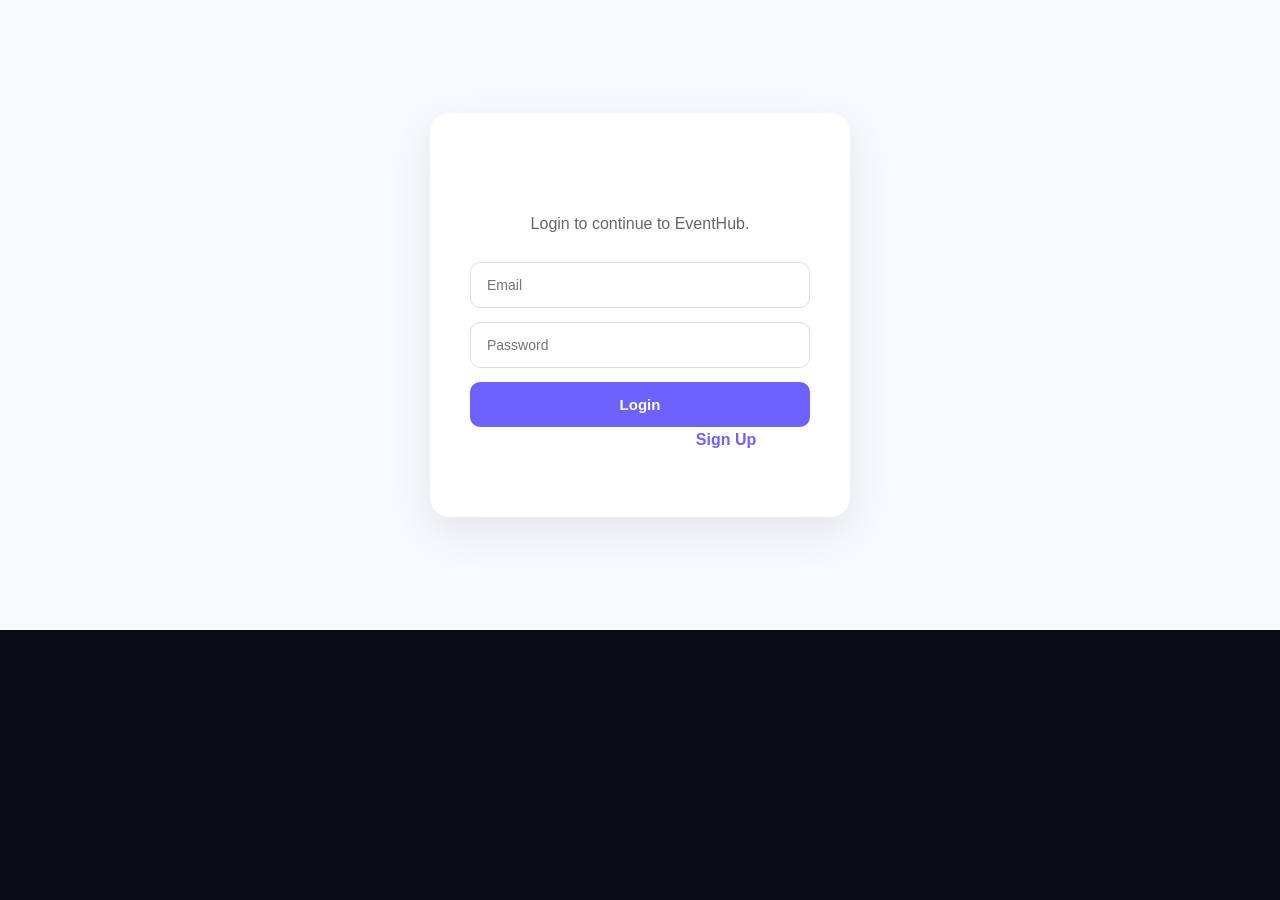
<file: frontend/login.html>
<!doctype html><html><head><meta charset="utf-8"><meta name="viewport" content="width=device-width,initial-scale=1"><title>Login | EventHub</title><link rel="stylesheet" href="css/style.css"></head><body><main class="login-page"><div class="login-box"><h1 id="title">Welcome Back</h1><p id="sub">Login to continue to EventHub.</p><div id="login"><input id="email" placeholder="Email"><input id="password" type="password" placeholder="Password"><button id="go">Login</button><p>Don't have an account? <a href="#" id="signupLink">Sign Up</a></p></div><div id="signup" style="display:none"><input id="name" placeholder="Name"><input id="college" placeholder="College ID"><input id="semail" placeholder="Email"><input id="spass" type="password" placeholder="Password (6+ chars)"><button id="create">Sign Up</button><p>Already have an account? <a href="#" id="loginLink2">Login</a></p></div><p id="msg"></p></div></main><script src="js/api.js"></script><script src="js/login.js"></script></body></html>
</file>
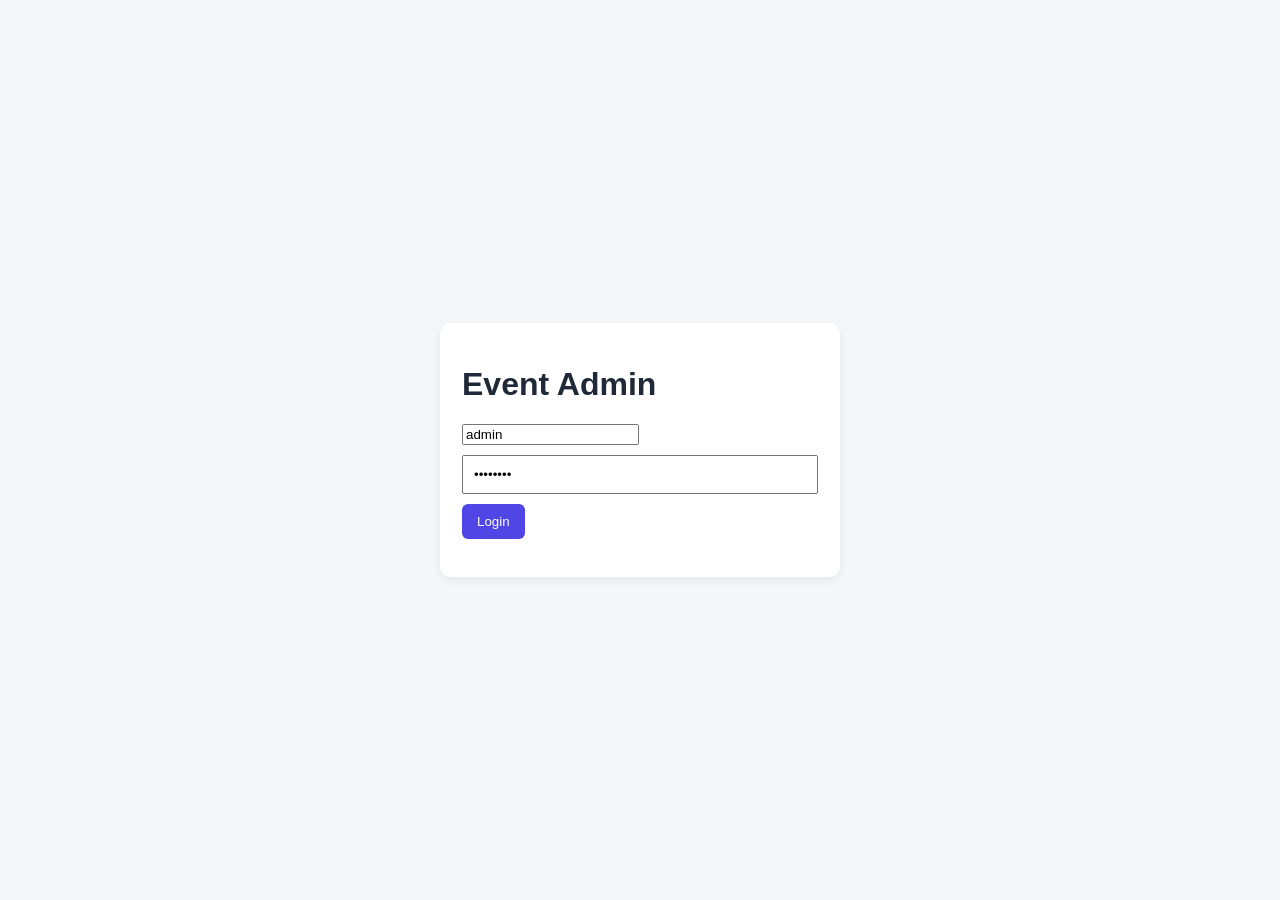
<file: frontend/admin/add-event.html>
<!doctype html><html><head><meta charset="utf-8"><title>Add Event</title><link rel="stylesheet" href="css/style.css"></head><body><div class="dashboard"><aside class="sidebar"><h2>Event Admin</h2><a href="dashboard.html">Dashboard</a><a href="events.html">Events</a><a href="registrations.html">Registrations</a><a href="attendance.html">Attendance</a><a href="scanner.html">QR Scanner</a></aside><main class="main-content"><div class="form"><h1>Event</h1><div class="field"><label>Name</label><input id="n"></div><div class="field"><label>Category</label><select id="cat"><option>TECHNOLOGY</option><option>CULTURAL</option><option>SPORTS</option><option>GENERAL</option></select></div><div class="field"><label>Date label</label><input id="date"></div><div class="field"><label>Venue</label><input id="v"></div><div class="field"><label>Starts</label><input id="s" type="datetime-local"></div><div class="field"><label>Ends</label><input id="e" type="datetime-local"></div><div class="field"><label>Fee ₹</label><input id="fee" type="number" value="0"></div><div class="field"><label>Capacity</label><input id="cap" type="number" value="500"></div><div class="field"><label>Description</label><textarea id="desc"></textarea></div><div class="field"><label>Image path</label><input id="im" value="images/tech-fest.jpeg"></div><button class="btn primary" onclick="save()">Save</button><p id="m"></p></div></main></div><script src="js/admin.js"></script><script>let id=new URLSearchParams(location.search).get('id');async function init(){if(!id)return;let x=(await A.r('/api/admin/events')).find(e=>e.id==id);n.value=x.name;cat.value=x.category;date.value=x.event_date;v.value=x.venue;s.value=x.starts_at.slice(0,16);e.value=x.ends_at.slice(0,16);fee.value=x.fee;cap.value=x.capacity;desc.value=x.description;im.value=x.image}async function save(){let x={name:n.value,category:cat.value,description:desc.value,event_date:date.value,venue:v.value,starts_at:new Date(s.value).toISOString(),ends_at:new Date(e.value).toISOString(),fee:+fee.value,capacity:+cap.value,image:im.value};try{await A.r(id?'/api/admin/events/'+id:'/api/admin/events',{method:id?'PUT':'POST',body:JSON.stringify(x)});location='events.html'}catch(z){m.textContent=z.message}}init()</script></body></html>
</file>
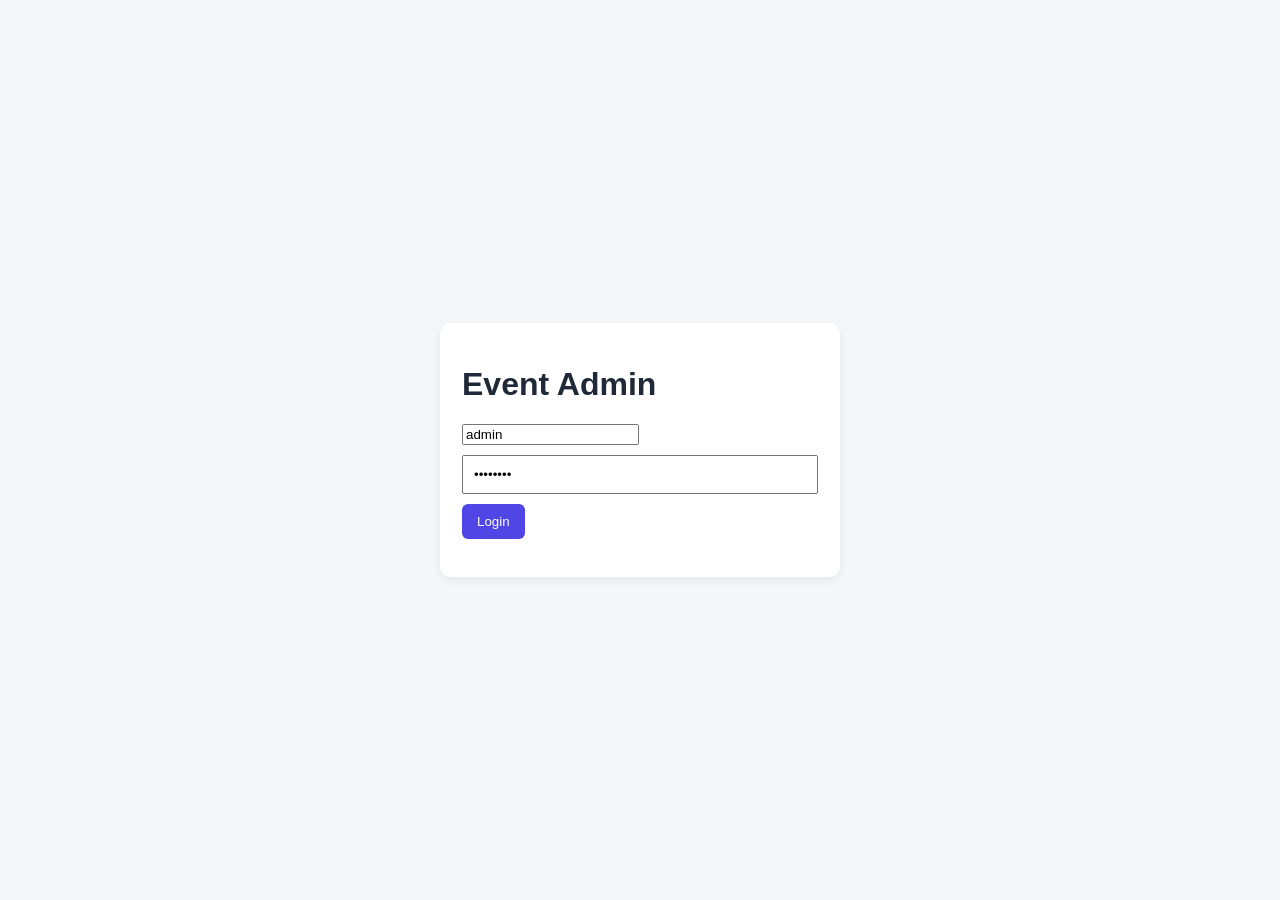
<file: frontend/admin/attendance.html>
<!doctype html><html><head><meta charset="utf-8"><title>Attendance</title><link rel="stylesheet" href="css/style.css"></head><body><div class="dashboard"><aside class="sidebar"><h2>Event Admin</h2><a href="dashboard.html">Dashboard</a><a href="events.html">Events</a><a href="registrations.html">Registrations</a><a href="attendance.html">Attendance</a><a href="scanner.html">QR Scanner</a></aside><main class="main-content"><h1>Attendance</h1><div class="table"><table><thead><tr><th>Name</th><th>College ID</th><th>Event</th><th>Pass</th><th>Attendance</th><th>Scanned</th></tr></thead><tbody id="r"></tbody></table></div></main></div><script src="js/admin.js"></script><script>A.r('/api/admin/attendance').then(x=>r.innerHTML=x.map(y=>`<tr><td>${y.name}</td><td>${y.college_id}</td><td>${y.event}</td><td>${y.pass_id}</td><td>${y.attendance}</td><td>${y.scanned_at||'-'}</td></tr>`).join(''))</script></body></html>
</file>
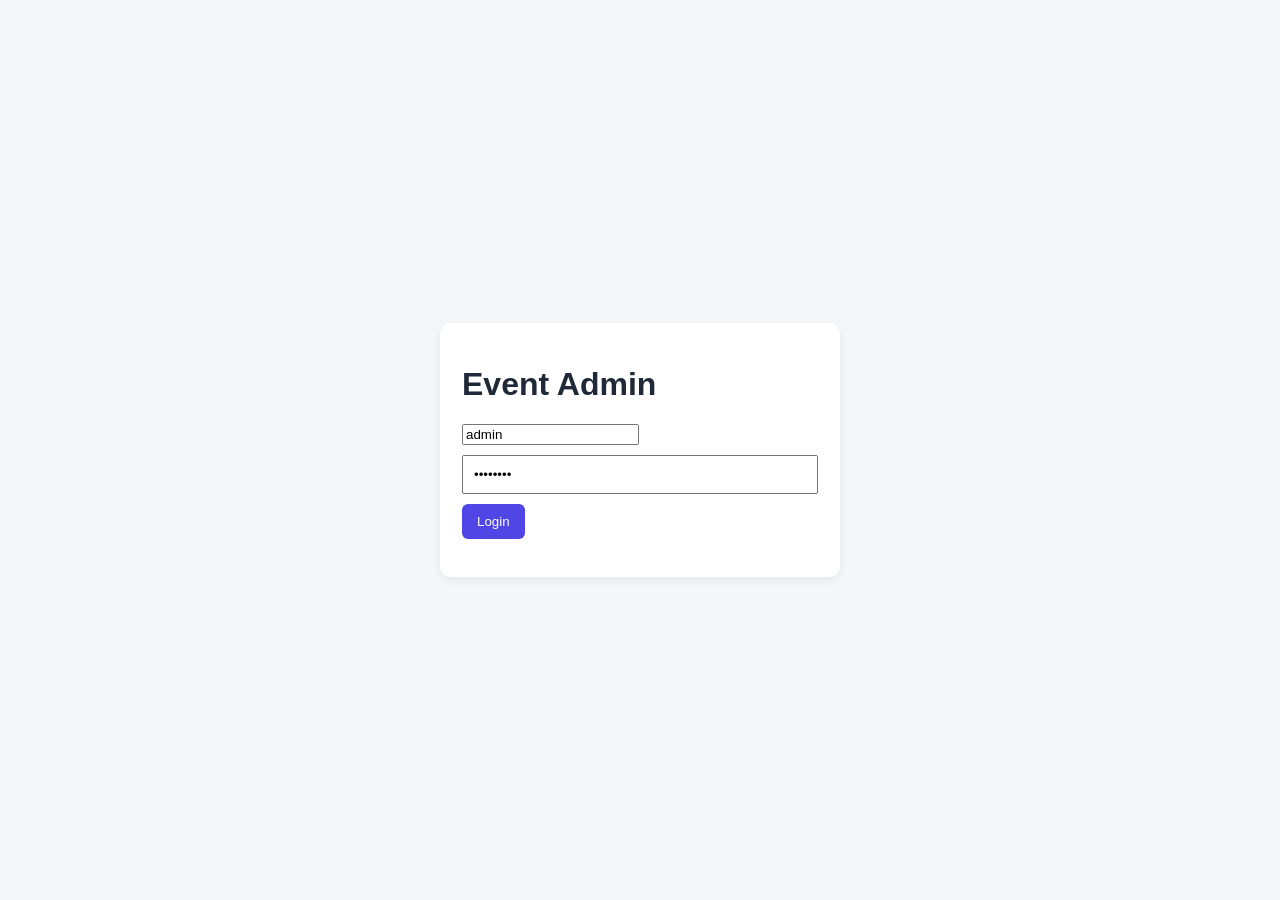
<file: frontend/admin/dashboard.html>
<!doctype html><html><head><meta charset="utf-8"><title>Admin Dashboard</title><link rel="stylesheet" href="css/style.css"></head><body><div class="dashboard"><aside class="sidebar"><h2>Event Admin</h2><a href="dashboard.html">Dashboard</a><a href="events.html">Events</a><a href="registrations.html">Registrations</a><a href="attendance.html">Attendance</a><a href="scanner.html">QR Scanner</a><a href="login.html">Logout</a></aside><main class="main-content"><h1>Dashboard</h1><div class="cards"><div class="card"><h3>Total Registered</h3><h2 id="a">-</h2></div><div class="card"><h3>Present</h3><h2 id="b">-</h2></div><div class="card"><h3>Absent</h3><h2 id="c">-</h2></div><div class="card"><h3>Attendance %</h3><h2 id="d">-</h2></div></div></main></div><script src="js/admin.js"></script><script>A.r('/api/admin/stats').then(x=>{a.textContent=x.total_registered;b.textContent=x.present;c.textContent=x.absent;d.textContent=x.attendance_pct+'%'})</script></body></html>
</file>
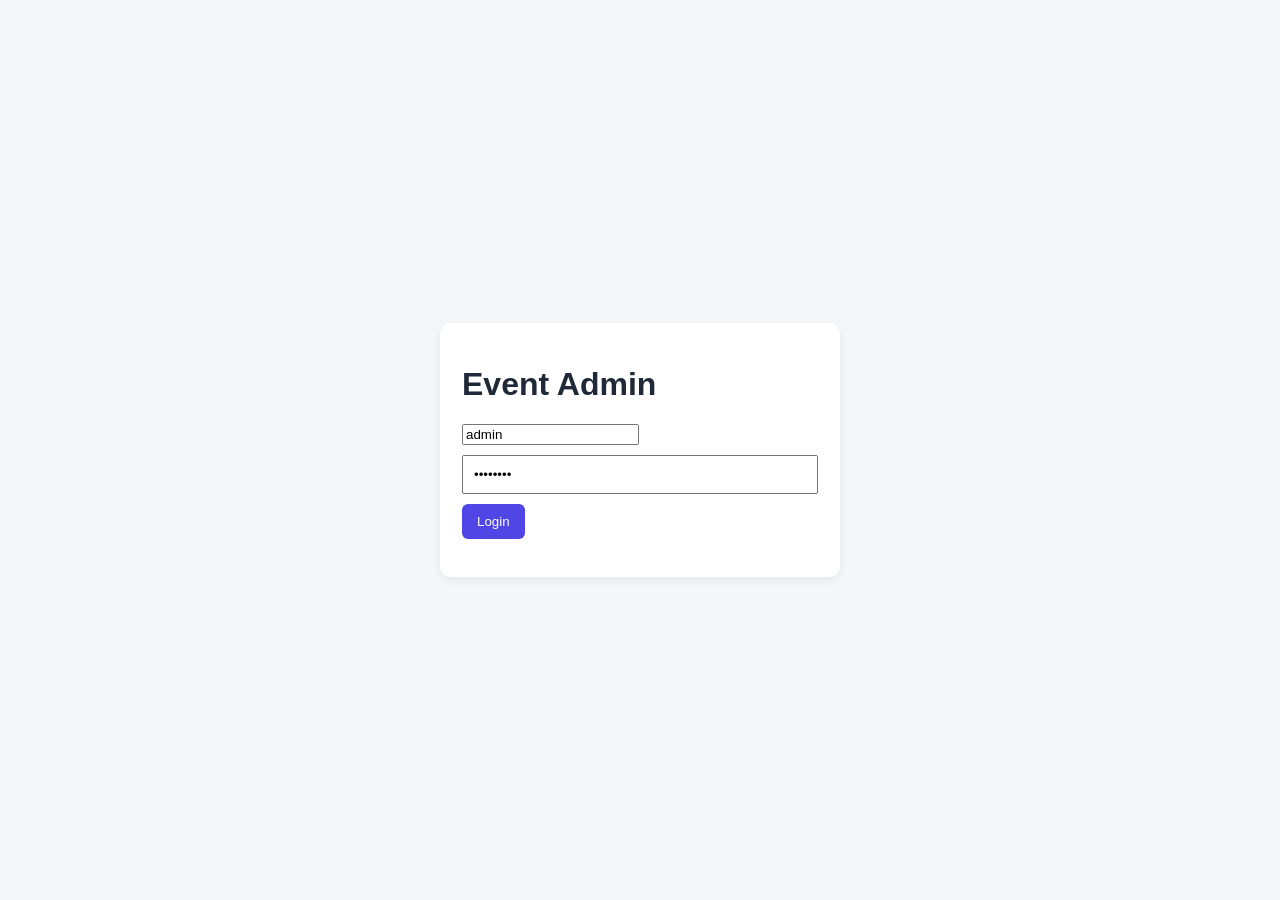
<file: frontend/admin/events.html>
<!doctype html><html><head><meta charset="utf-8"><title>Events</title><link rel="stylesheet" href="css/style.css"></head><body><div class="dashboard"><aside class="sidebar"><h2>Event Admin</h2><a href="dashboard.html">Dashboard</a><a href="events.html">Events</a><a href="registrations.html">Registrations</a><a href="attendance.html">Attendance</a><a href="scanner.html">QR Scanner</a></aside><main class="main-content"><h1>Events</h1><a class="btn primary" href="add-event.html">+ Add Event</a><div id="list"></div></main></div><script src="js/admin.js"></script><script>async function load(){let es=await A.r('/api/admin/events');list.innerHTML=es.map(e=>`<div class="card" style="margin:15px 0"><h2>${e.name}</h2><p>${e.category} • ${e.event_date} • ${e.venue}</p><p>₹${e.fee} • capacity ${e.capacity}</p><a class="btn primary" href="add-event.html?id=${e.id}">Edit</a></div>`).join('')}load()</script></body></html>
</file>
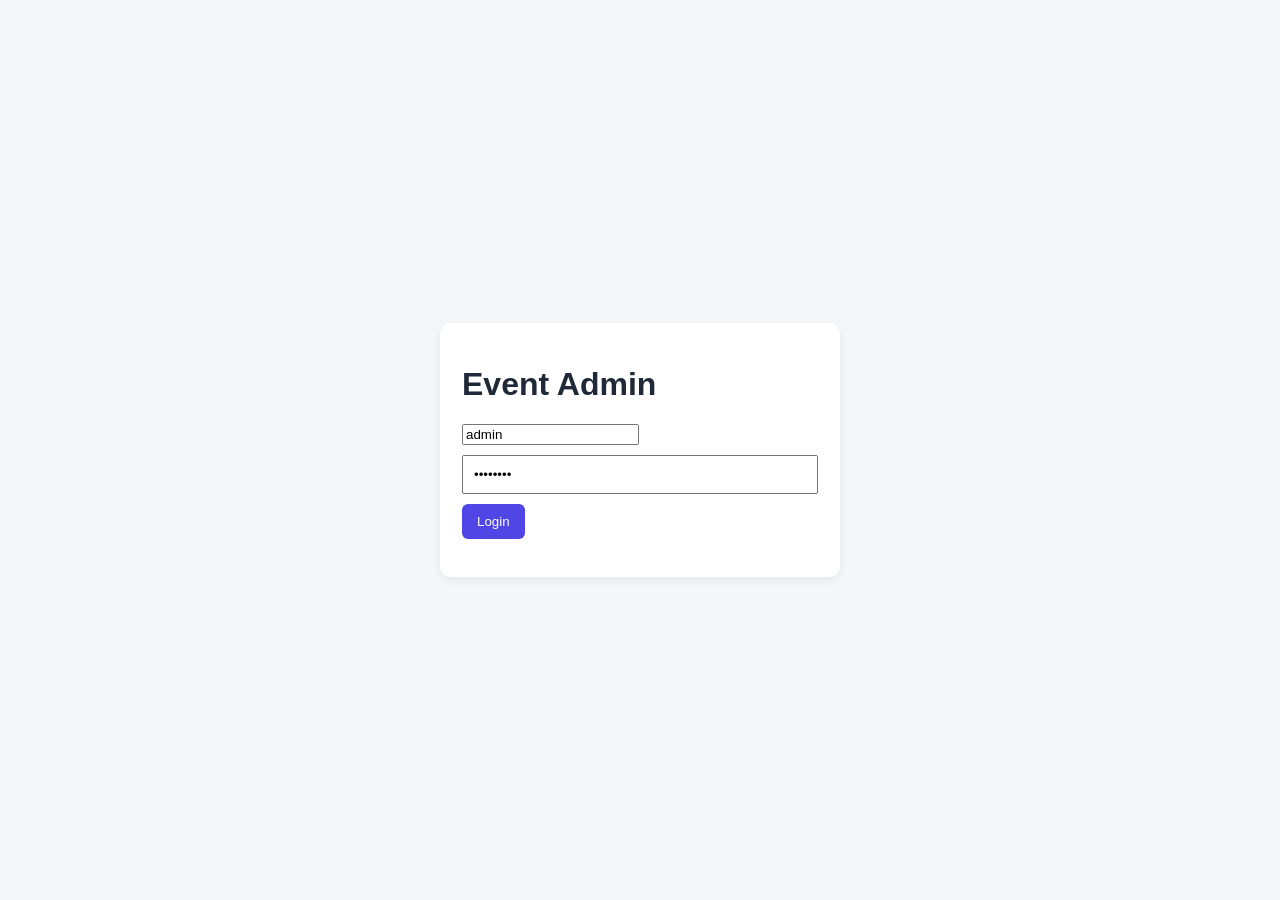
<file: frontend/admin/login.html>
<!doctype html><html><head><meta charset="utf-8"><meta name="viewport" content="width=device-width,initial-scale=1"><title>Admin Login</title><link rel="stylesheet" href="css/style.css"></head><body><main style="min-height:100vh;display:grid;place-items:center"><div class="form" style="width:400px"><h1>Event Admin</h1><input id="u" placeholder="Username" value="admin"><input id="p" type="password" placeholder="Password" value="admin123" style="width:100%;padding:10px;margin:10px 0"><button class="btn primary" onclick="login()">Login</button><p id="m"></p></div></main><script>async function login(){let r=await fetch('/api/admin/login',{method:'POST',headers:{'Content-Type':'application/json'},body:JSON.stringify({email:u.value,password:p.value})}),d=await r.json();if(!r.ok)m.textContent=d.detail;else{localStorage.setItem('admin_key',d.admin_key);location='dashboard.html'}}</script></body></html>
</file>
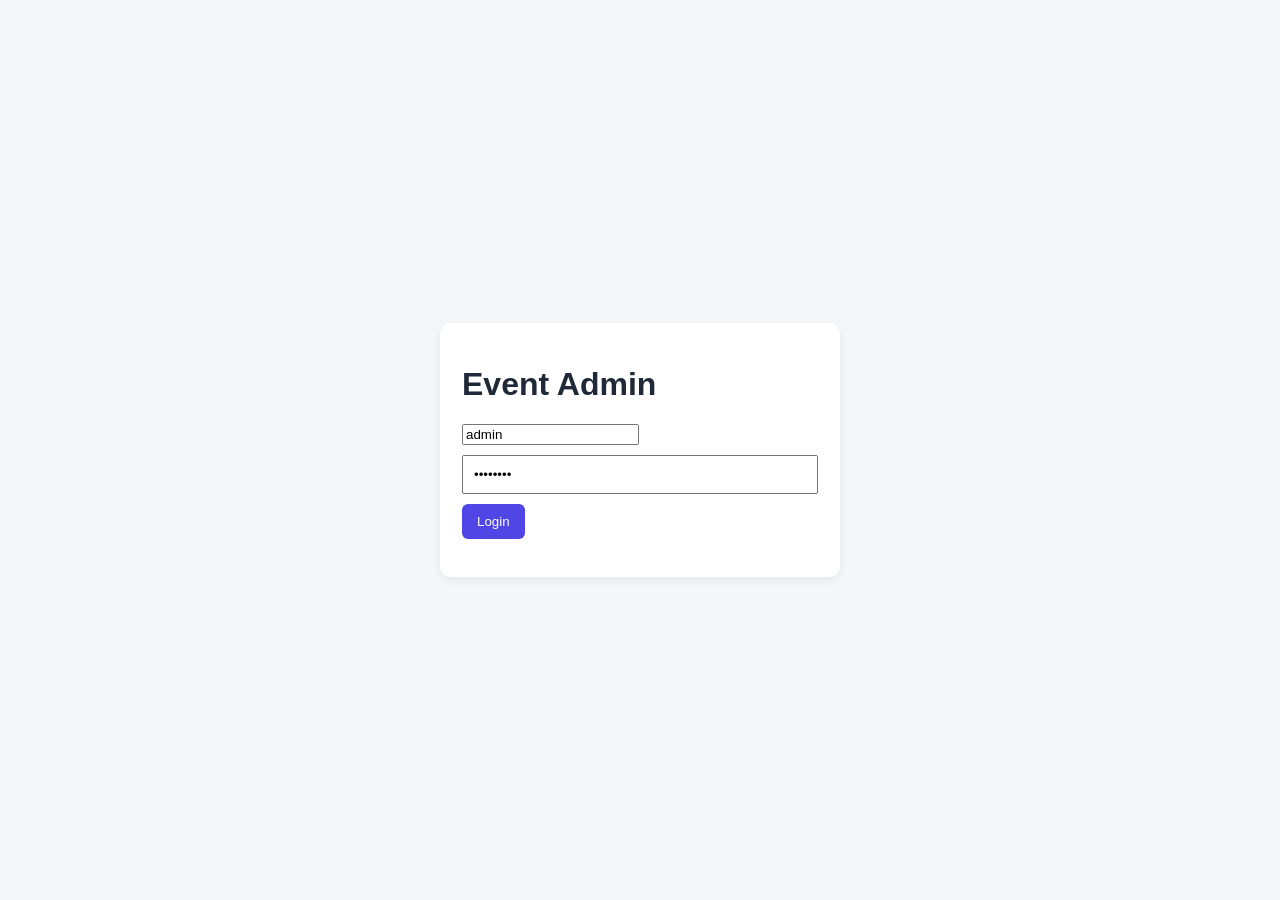
<file: frontend/admin/registrations.html>
<!doctype html><html><head><meta charset="utf-8"><title>Registrations</title><link rel="stylesheet" href="css/style.css"></head><body><div class="dashboard"><aside class="sidebar"><h2>Event Admin</h2><a href="dashboard.html">Dashboard</a><a href="events.html">Events</a><a href="registrations.html">Registrations</a><a href="attendance.html">Attendance</a><a href="scanner.html">QR Scanner</a></aside><main class="main-content"><h1>Registrations</h1><div class="table"><table><thead><tr><th>Name</th><th>College ID</th><th>Email</th><th>Event</th><th>Status</th><th>Pass</th></tr></thead><tbody id="r"></tbody></table></div></main></div><script src="js/admin.js"></script><script>A.r('/api/admin/registrations').then(x=>r.innerHTML=x.map(y=>`<tr><td>${y.name}</td><td>${y.college_id}</td><td>${y.email}</td><td>${y.event}</td><td>${y.status}</td><td>${y.pass_id||'-'}</td></tr>`).join(''))</script></body></html>
</file>
<file: frontend/css/style.css>
* {
    margin: 0;
    padding: 0;
    box-sizing: border-box;
}

html {
    scroll-behavior: smooth;
}

body {
    font-family: "Inter", sans-serif;
    background: #090b16;
    color: #ffffff;
    line-height: 1.6;
}


/* ================= NAVBAR ================= */

.navbar {
    height: 76px;
    display: flex;
    align-items: center;
    justify-content: space-between;

    padding: 0 7%;

    background: rgba(9, 11, 22, 0.85);

    border-bottom: 1px solid rgba(255,255,255,0.08);

    position: sticky;
    top: 0;
    z-index: 100;

    backdrop-filter: blur(20px);
}

.logo {
    display: flex;
    align-items: center;
    gap: 10px;

    font-size: 20px;
    font-weight: 800;
}

.logo-icon {
    width: 36px;
    height: 36px;

    display: flex;
    align-items: center;
    justify-content: center;

    border-radius: 10px;

    background: linear-gradient(135deg, #6c63ff, #00c2ff);

    font-weight: 800;
}

nav {
    display: flex;
    gap: 35px;
}

nav a {
    color: #9ca3b5;
    text-decoration: none;
    font-size: 14px;
    font-weight: 500;

    transition: 0.3s;
}

nav a:hover,
nav a.active {
    color: #ffffff;
}

.login-btn {
    border: 1px solid rgba(255,255,255,0.15);

    background: rgba(255,255,255,0.06);

    color: white;

    padding: 10px 22px;

    border-radius: 10px;

    cursor: pointer;

    transition: 0.3s;
}

.login-btn:hover {
    background: rgba(255,255,255,0.12);
}


/* ================= HERO ================= */

.hero {
    min-height: 650px;

    padding: 90px 7%;

    display: flex;
    align-items: center;
    justify-content: space-between;

    gap: 60px;

    overflow: hidden;

    background:
        radial-gradient(circle at 15% 30%, rgba(108,99,255,0.20), transparent 35%),
        radial-gradient(circle at 80% 20%, rgba(255,77,141,0.14), transparent 30%);
}

.hero-content {
    max-width: 620px;
}

.hero-tag {
    display: inline-block;

    font-size: 12px;
    font-weight: 700;

    letter-spacing: 1.5px;

    color: #9ea5ff;

    margin-bottom: 25px;
}

.hero h1 {
    font-size: clamp(48px, 6vw, 78px);

    line-height: 1.05;

    letter-spacing: -3px;

    margin-bottom: 25px;
}

.hero h1 span {
    background: linear-gradient(
        90deg,
        #6c63ff,
        #00c2ff,
        #ff4d8d
    );

    -webkit-background-clip: text;
    -webkit-text-fill-color: transparent;
}

.hero p {
    color: #a5a9ba;

    max-width: 520px;

    font-size: 17px;

    margin-bottom: 35px;
}

.hero-buttons {
    display: flex;
    gap: 15px;
}

.primary-btn,
.secondary-btn {
    text-decoration: none;

    padding: 14px 24px;

    border-radius: 12px;

    font-size: 14px;
    font-weight: 600;

    transition: 0.3s;
}

.primary-btn {
    color: white;

    background: linear-gradient(
        135deg,
        #6c63ff,
        #00a8ff
    );

    box-shadow: 0 10px 30px rgba(108,99,255,0.25);
}

.primary-btn:hover {
    transform: translateY(-3px);
}

.secondary-btn {
    color: white;

    border: 1px solid rgba(255,255,255,0.15);

    background: rgba(255,255,255,0.04);
}

.secondary-btn:hover {
    background: rgba(255,255,255,0.09);
}


/* ================= HERO VISUAL ================= */

.hero-visual {
    width: 470px;
    height: 470px;

    position: relative;

    display: flex;
    align-items: center;
    justify-content: center;
}

.event-preview {
    width: 330px;

    background: #151827;

    border: 1px solid rgba(255,255,255,0.10);

    border-radius: 24px;

    overflow: hidden;

    box-shadow:
        0 30px 80px rgba(0,0,0,0.5);

    transform: rotate(3deg);

    transition: 0.4s;
}

.event-preview:hover {
    transform: rotate(0deg) translateY(-8px);
}

.preview-image {
    height: 230px;

    display: flex;
    align-items: center;
    justify-content: center;

    font-size: 38px;
    font-weight: 800;

    letter-spacing: 3px;

    background:
        linear-gradient(
            135deg,
            #4f46e5,
            #9333ea,
            #ec4899
        );
}

.preview-content {
    padding: 22px;
}

.preview-content span {
    font-size: 10px;
    font-weight: 700;

    color: #ff7bac;
}

.preview-content h3 {
    margin: 7px 0;

    font-size: 21px;
}

.preview-content p {
    color: #8f94a8;

    font-size: 12px;

    margin-bottom: 18px;
}

.preview-content button {
    width: 100%;

    padding: 12px;

    border: none;

    border-radius: 10px;

    color: white;

    background: linear-gradient(
        135deg,
        #6c63ff,
        #00a8ff
    );

    cursor: pointer;
}

.floating-card {
    position: absolute;

    display: flex;
    align-items: center;

    gap: 10px;

    padding: 13px 17px;

    background: rgba(22,25,40,0.9);

    border: 1px solid rgba(255,255,255,0.12);

    border-radius: 14px;

    backdrop-filter: blur(15px);

    box-shadow: 0 15px 40px rgba(0,0,0,0.35);

    font-size: 20px;
}

.floating-card strong {
    display: block;

    font-size: 12px;
}

.floating-card small {
    display: block;

    color: #858a9e;

    font-size: 10px;
}

.card-one {
    top: 45px;
    left: 0;
}

.card-two {
    right: 0;
    bottom: 55px;
}


/* ================= EVENTS ================= */

.events-section {
    padding: 90px 7%;
}

.section-heading {
    display: flex;
    align-items: end;
    justify-content: space-between;

    margin-bottom: 35px;
}

.section-label {
    font-size: 11px;

    letter-spacing: 1.5px;

    font-weight: 700;

    color: #8e8bff;
}

.section-heading h2,
.features h2 {
    font-size: 34px;

    margin-top: 5px;

    letter-spacing: -1px;
}

.section-heading a {
    color: #9b9eff;

    text-decoration: none;

    font-size: 14px;
}

.event-grid {
    display: grid;

    grid-template-columns: repeat(3, 1fr);

    gap: 22px;
}

.event-card {
    background: #131624;

    border: 1px solid rgba(255,255,255,0.08);

    border-radius: 18px;

    overflow: hidden;

    transition: 0.35s;
}

.event-card:hover {
    transform: translateY(-7px);

    border-color: rgba(108,99,255,0.5);

    box-shadow: 0 20px 50px rgba(0,0,0,0.3);
}

.event-image {
    height: 210px;

    display: flex;
    align-items: center;
    justify-content: center;

    font-size: 28px;

    font-weight: 800;

    letter-spacing: 2px;
}
.event-image img {
    width: 100%;
    height: 100%;
    object-fit: cover;
    display: block;
}
.tech {
    background: linear-gradient(135deg, #312e81, #2563eb);
}

.cultural {
    background: linear-gradient(135deg, #be185d, #f97316);
}

.sports {
    background: linear-gradient(135deg, #047857, #06b6d4);
}

.event-info {
    padding: 20px;
}

.event-category {
    font-size: 10px;

    color: #8d91ff;

    font-weight: 700;

    letter-spacing: 1px;
}

.event-info h3 {
    font-size: 18px;

    margin: 7px 0;
}

.event-info p {
    color: #858a9e;

    font-size: 11px;
}

.event-bottom {
    display: flex;

    align-items: center;

    justify-content: space-between;

    margin-top: 18px;
}

.event-bottom strong {
    font-size: 15px;
}

.event-bottom a {
    text-decoration: none;

    color: white;

    background: rgba(108,99,255,0.15);

    border: 1px solid rgba(108,99,255,0.3);

    padding: 8px 13px;

    border-radius: 8px;

    font-size: 11px;
}


/* ================= FEATURES ================= */

.features {
    padding: 90px 7%;

    text-align: center;

    background: #0d101d;
}

.features h2 {
    max-width: 600px;

    margin: 10px auto 45px;
}

.feature-grid {
    display: grid;

    grid-template-columns: repeat(3, 1fr);

    gap: 25px;
}

.feature {
    padding: 35px 25px;

    background: rgba(255,255,255,0.03);

    border: 1px solid rgba(255,255,255,0.07);

    border-radius: 18px;
}

.feature-icon {
    font-size: 30px;

    margin-bottom: 15px;
}

.feature h3 {
    margin-bottom: 8px;
}

.feature p {
    color: #858a9e;

    font-size: 13px;
}


/* ================= FOOTER ================= */

footer {
    padding: 40px 7%;

    display: flex;

    align-items: center;

    justify-content: space-between;

    border-top: 1px solid rgba(255,255,255,0.08);

    color: #777c90;

    font-size: 12px;
}

footer .logo {
    color: white;
}

.copyright {
    color: #555a6c;
}


/* ================= RESPONSIVE ================= */

@media (max-width: 900px) {

    .hero {
        flex-direction: column;

        text-align: center;

        padding-top: 70px;
    }

    .hero p {
        margin-left: auto;
        margin-right: auto;
    }

    .hero-buttons {
        justify-content: center;
    }

    .event-grid,
    .feature-grid {
        grid-template-columns: 1fr 1fr;
    }

    .hero-visual {
        transform: scale(0.9);
    }
}


@media (max-width: 600px) {

    .navbar {
        padding: 0 5%;
    }

    nav {
        display: none;
    }

    .hero {
        padding: 60px 5%;
    }

    .hero h1 {
        font-size: 45px;

        letter-spacing: -2px;
    }

    .hero-visual {
        width: 100%;

        transform: scale(0.75);
    }

    .event-grid,
    .feature-grid {
        grid-template-columns: 1fr;
    }

    .section-heading {
        align-items: start;
        gap: 10px;
    }

    footer {
        flex-direction: column;

        gap: 15px;

        text-align: center;
    }
}
.event-image {
    height: 210px;
    overflow: hidden;
}

.event-image img {
    width: 100%;
    height: 100%;
    object-fit: cover;
    display: block;
    transition: transform 0.5s ease;
}

.event-card:hover .event-image img {
    transform: scale(1.06);
}
/* ================= EVENTS PAGE ================= */

.events-page {
    padding: 70px 7%;
    min-height: 700px;
}

.events-heading {
    text-align: center;
    max-width: 650px;
    margin: 0 auto 35px;
}

.small-heading {
    color: #8d91ff;
    font-size: 12px;
    font-weight: bold;
    letter-spacing: 1.5px;
}

.events-heading h1 {
    font-size: 48px;
    margin: 8px 0 12px;
}

.events-heading > p:last-child {
    color: #9297aa;
    font-size: 15px;
}


/* SEARCH */

.search-box {
    max-width: 600px;
    margin: 0 auto 25px;
}

.search-box input {
    width: 100%;
    padding: 16px 20px;

    border-radius: 12px;
    border: 1px solid rgba(255,255,255,0.1);

    background: #131624;
    color: white;

    font-family: inherit;
    font-size: 14px;

    outline: none;
}

.search-box input:focus {
    border-color: #6c63ff;
}


/* CATEGORIES */

.categories {
    display: flex;
    justify-content: center;
    gap: 10px;

    margin-bottom: 40px;
}

.category {
    padding: 10px 18px;

    border-radius: 10px;

    border: 1px solid rgba(255,255,255,0.1);

    background: #131624;

    color: #a3a7b8;

    cursor: pointer;
}

.category.active,
.category:hover {
    background: #6c63ff;
    color: white;
}


/* EVENT CARDS */

.events-page .event-grid {
    max-width: 1100px;
    margin: auto;
}

.events-page .event-card {
    background: #131624;
}

.events-page .event-image {
    height: 220px;
    overflow: hidden;
}

.events-page .event-image img {
    width: 100%;
    height: 100%;

    object-fit: cover;

    display: block;

    transition: 0.4s;
}

.events-page .event-card:hover .event-image img {
    transform: scale(1.05);
}

.events-page .event-info p {
    margin: 4px 0;
}


/* MOBILE */

@media (max-width: 600px) {

    .events-page {
        padding: 50px 5%;
    }

    .events-heading h1 {
        font-size: 38px;
    }

    .categories {
        overflow-x: auto;
        justify-content: flex-start;
    }

    .category {
        white-space: nowrap;
    }

}
/* =====================================================
   EVENT DETAILS PAGE
===================================================== */

.event-details-page {
    min-height: 70vh;
    padding: 70px 8%;
    background: #f8fafc;
}

.event-details-container {
    max-width: 1100px;
    margin: 0 auto;
    display: grid;
    grid-template-columns: 1fr 1fr;
    gap: 50px;
    align-items: center;
}

.details-image {
    width: 100%;
    height: 420px;
    overflow: hidden;
    border-radius: 24px;
}

.details-image img {
    width: 100%;
    height: 100%;
    object-fit: cover;
}

.details-content {
    padding: 10px;
}

.details-content h1 {
    font-size: 42px;
    margin: 12px 0 20px;
}

.details-description {
    color: #64748b;
    font-size: 16px;
    line-height: 1.7;
    margin-bottom: 30px;
}

.event-meta {
    display: grid;
    gap: 18px;
    margin-bottom: 30px;
}

.event-meta div {
    padding: 15px 18px;
    background: white;
    border-radius: 12px;
    border: 1px solid #e2e8f0;
}

.event-meta strong {
    display: block;
    margin-bottom: 5px;
}

.event-meta p {
    margin: 0;
    color: #64748b;
}

.register-main-btn {
    border: none;
    padding: 14px 28px;
    border-radius: 10px;
    background: #2563eb;
    color: white;
    font-size: 16px;
    font-weight: 600;
    cursor: pointer;
}

.register-main-btn:hover {
    opacity: 0.9;
}

.back-events {
    display: block;
    margin-top: 20px;
    color: #2563eb;
    text-decoration: none;
    font-weight: 500;
}


/* MOBILE */

@media (max-width: 768px) {

    .event-details-container {
        grid-template-columns: 1fr;
    }

    .details-image {
        height: 280px;
    }

    .details-content h1 {
        font-size: 32px;
    }

}
/* REGISTRATION FORM */

.registration-form {
    display: none;
    margin-top: 25px;
    padding: 25px;
    background: white;
    border-radius: 16px;
    border: 1px solid #e2e8f0;
}

.registration-form h2 {
    margin-top: 0;
    margin-bottom: 20px;
}

.registration-form input {
    display: block;
    width: 100%;
    box-sizing: border-box;
    padding: 13px;
    margin-bottom: 14px;
    border: 1px solid #cbd5e1;
    border-radius: 8px;
    font-size: 14px;
}

.registration-form button {
    width: 100%;
    padding: 13px;
    border: none;
    border-radius: 8px;
    background: #2563eb;
    color: white;
    font-weight: 600;
    cursor: pointer;
}
/* =====================================================
   MY REGISTRATIONS PAGE
===================================================== */

.registrations-page {
    min-height: 70vh;
    padding: 70px 8%;
    background: #f8fafc;
}

.registrations-header {
    max-width: 800px;
    margin: 0 auto 45px;
    text-align: center;
}

.registrations-header h1 {
    font-size: 42px;
    margin: 12px 0;
}

.registrations-header p {
    color: #64748b;
    font-size: 16px;
}


/* REGISTRATION CARD */

.registrations-container {
    max-width: 850px;
    margin: 0 auto;
}

.registration-card {
    background: white;
    border: 1px solid #e2e8f0;
    border-radius: 20px;
    padding: 28px;
    box-shadow: 0 10px 30px rgba(15, 23, 42, 0.06);
}

.registration-card-top {
    display: flex;
    justify-content: space-between;
    align-items: center;
    gap: 15px;
}

.registration-status {
    padding: 7px 12px;
    border-radius: 20px;
    background: #dcfce7;
    color: #166534;
    font-size: 13px;
    font-weight: 600;
}

.registration-card h2 {
    font-size: 28px;
    margin: 20px 0;
}

.registration-details {
    display: flex;
    flex-wrap: wrap;
    gap: 20px;
    color: #475569;
}

.registration-details p {
    margin: 0;
}


/* BUTTONS */

.registration-actions {
    display: flex;
    align-items: center;
    gap: 18px;
    margin-top: 28px;
}

.view-pass-btn {
    padding: 12px 22px;
    border: none;
    border-radius: 9px;
    background: #2563eb;
    color: white;
    font-size: 14px;
    font-weight: 600;
    cursor: pointer;
}

.view-pass-btn:hover {
    opacity: 0.9;
}

.registration-actions a {
    color: #2563eb;
    text-decoration: none;
    font-weight: 500;
}


/* MOBILE */

@media (max-width: 768px) {

    .registrations-page {
        padding: 50px 5%;
    }

    .registrations-header h1 {
        font-size: 32px;
    }

    .registration-card-top {
        flex-direction: column;
        align-items: flex-start;
    }

    .registration-details {
        flex-direction: column;
        gap: 10px;
    }

    .registration-actions {
        flex-direction: column;
        align-items: stretch;
    }

    .view-pass-btn {
        width: 100%;
    }

}
/* =====================================================
   EVENTS PAGE - SPACIOUS SEARCH & FILTERS
===================================================== */

/* Events page spacing */
.events-page {
    padding: 70px 8%;
}

/* Header */
.events-header {
    margin-bottom: 32px;
}

.events-header h1 {
    font-size: 42px;
    margin-bottom: 12px;
}

.events-header p {
    margin: 0;
    color: #94a3b8;
    font-size: 16px;
    line-height: 1.6;
}


/* SEARCH BAR */

.event-search {
    width: 100%;
    max-width: 100%;
    box-sizing: border-box;

    display: flex;
    align-items: center;
    gap: 14px;

    padding: 15px 20px;

    margin-bottom: 24px;

    background: #111827;
    border: 1px solid #334155;
    border-radius: 14px;

    transition: 0.2s ease;
}

.event-search:focus-within {
    border-color: #3b82f6;
    box-shadow: 0 0 0 3px rgba(59, 130, 246, 0.12);
}

.event-search span {
    font-size: 18px;
}

.event-search input {
    flex: 1;
    border: none;
    outline: none;
    background: transparent;

    color: white;
    font-size: 15px;
}

.event-search input::placeholder {
    color: #64748b;
}


/* FILTER BUTTONS */

.event-filters {
    display: flex;
    align-items: center;
    gap: 14px;

    margin-bottom: 40px;
    flex-wrap: wrap;
}

.filter-btn {
    padding: 11px 22px;

    border: 1px solid #334155;
    border-radius: 24px;

    background: #111827;
    color: #cbd5e1;

    font-size: 14px;
    font-weight: 600;

    cursor: pointer;

    transition: all 0.2s ease;
}

.filter-btn:hover {
    border-color: #3b82f6;
    color: white;
    transform: translateY(-1px);
}

.filter-btn.active {
    background: #2563eb;
    border-color: #2563eb;
    color: white;
}


/* EVENT GRID */

.full-events-grid {
    gap: 24px;
}


/* MOBILE */

@media (max-width: 768px) {

    .events-page {
        padding: 50px 5%;
    }

    .events-header h1 {
        font-size: 34px;
    }

    .event-search {
        padding: 14px 16px;
    }

    .event-filters {
        gap: 10px;
        margin-bottom: 30px;
    }

    .filter-btn {
        padding: 10px 16px;
    }

}



/* =====================================================
   MY REGISTRATIONS - CLEAR HEADING
===================================================== */

.registrations-header h1 {
    color: #111827;
}

.registrations-header p {
    color: #64748b;
}
.login-btn {
    text-decoration: none;
    display: inline-block;
}
/* LOGIN PAGE */

.login-page {
    min-height: 70vh;
    display: flex;
    align-items: center;
    justify-content: center;
    padding: 60px 20px;
    background: #f8f9ff;
}

.login-box {
    width: 100%;
    max-width: 420px;
    background: white;
    padding: 40px;
    border-radius: 20px;
    box-shadow: 0 15px 40px rgba(0,0,0,0.08);
    text-align: center;
}

.login-box h1 {
    margin-bottom: 10px;
    font-size: 30px;
}

.login-box > p {
    color: #666;
    margin-bottom: 25px;
}

.login-box input {
    width: 100%;
    box-sizing: border-box;
    padding: 14px 16px;
    margin-bottom: 14px;
    border: 1px solid #ddd;
    border-radius: 10px;
    font-family: inherit;
    font-size: 14px;
    outline: none;
}

.login-box input:focus {
    border-color: #6c63ff;
}

.login-box button {
    width: 100%;
    padding: 14px;
    border: none;
    border-radius: 10px;
    background: #6c63ff;
    color: white;
    font-size: 15px;
    font-weight: 700;
    cursor: pointer;
}

.login-box button:hover {
    opacity: 0.9;
}

.login-box a {
    color: #6c63ff;
    font-weight: 600;
    text-decoration: none;
}

#authMessage {
    margin-top: 18px;
    font-weight: 600;
}
/* CAMPUS MAP */

.campus-map {
    margin: 40px 0;
    text-align: center;
}

.campus-map h2 {
    margin-bottom: 8px;
}

.campus-map > p {
    color: #666;
    margin-bottom: 20px;
}

.map-area {
    position: relative;
    height: 400px;
    background: #e8f0e4;
    border-radius: 20px;
    overflow: hidden;
    border: 2px solid #d5ddcf;
}
.map-area::before {
    content: "";
    position: absolute;
    width: 80%;
    height: 35px;
    background: #d8d2c4;
    top: 48%;
    left: 10%;
    border-radius: 20px;
    transform: rotate(-8deg);
}

.map-area::after {
    content: "";
    position: absolute;
    width: 35px;
    height: 80%;
    background: #d8d2c4;
    top: 10%;
    left: 48%;
    border-radius: 20px;
    transform: rotate(8deg);
}
.map-location {
    position: absolute;
    cursor: pointer;
    padding: 12px 16px;
    background: white;
    border-radius: 14px;
    box-shadow: 0 5px 15px rgba(0,0,0,0.15);
    transition: 0.2s;
    z-index: 2;
}

.map-location:hover {
    transform: scale(1.1);
}
.map-location span {
    font-size: 25px;
}
.map-location:hover {
    transform: scale(1.08);
}

.map-location span {
    font-size: 22px;
}

.conclave {
    top: 70px;
    left: 20%;
}

.atrium {
    top: 160px;
    right: 20%;
}

.ground {
    bottom: 60px;
    left: 40%;
}

.map-info {
    position: absolute;
    bottom: 15px;
    left: 15px;
    background: white;
    padding: 12px 18px;
    border-radius: 12px;
    text-align: left;
    box-shadow: 0 4px 12px rgba(0,0,0,0.1);
}

.map-info h3 {
    margin: 0 0 5px;
}

.map-info p {
    margin: 0;
    color: #666;
}
.map-location strong {
    display: block;
    color: #222;
    font-size: 14px;
}.events-page{padding:60px 7%;min-height:70vh}.events-page input{padding:14px;border:1px solid rgba(255,255,255,.15);background:#151827;color:#fff;border-radius:10px;width:100%;margin:25px 0}.registration-card{background:#151827;border:1px solid rgba(255,255,255,.1);padding:24px;border-radius:16px;margin:16px 0}.registration-card a{display:inline-block;margin-top:12px;color:white;text-decoration:none}
</file>
<file: frontend/admin/css/style.css>
*{box-sizing:border-box}body{margin:0;font-family:Arial;background:#f5f6fa;color:#1f2937}.dashboard{display:flex;min-height:100vh}.sidebar{width:230px;background:#1f2937;color:white;padding:25px 15px}.sidebar h2{text-align:center;margin-bottom:30px}.sidebar a{display:block;color:white;text-decoration:none;padding:12px;margin:5px 0;border-radius:6px}.sidebar a:hover{background:#374151}.main-content{flex:1;padding:35px}.cards{display:grid;grid-template-columns:repeat(4,1fr);gap:18px;margin:25px 0}.card,.form{background:white;padding:22px;border-radius:10px;box-shadow:0 3px 10px #0001}.table{background:white;padding:20px;border-radius:10px;overflow:auto}table{width:100%;border-collapse:collapse}th,td{padding:12px;border-bottom:1px solid #ddd;text-align:left}th{background:#1f2937;color:white}.btn{padding:10px 15px;border:0;border-radius:6px;cursor:pointer}.primary{background:#4f46e5;color:white}.danger{background:#dc2626;color:white}.field{margin:15px 0}.field label{display:block;font-weight:bold;margin-bottom:6px}.field input,.field textarea,.field select{width:100%;padding:11px;border:1px solid #ccc;border-radius:6px}.scanner{max-width:700px;background:white;padding:25px;border-radius:10px}.result{padding:15px;margin-top:15px;border-radius:8px;background:#eee}.ok{background:#dcfce7}.bad{background:#fee2e2}@media(max-width:800px){.cards{grid-template-columns:1fr 1fr}.sidebar{width:180px}}@media(max-width:600px){.dashboard{display:block}.sidebar{width:auto}.cards{grid-template-columns:1fr}.main-content{padding:18px}}
</file>
